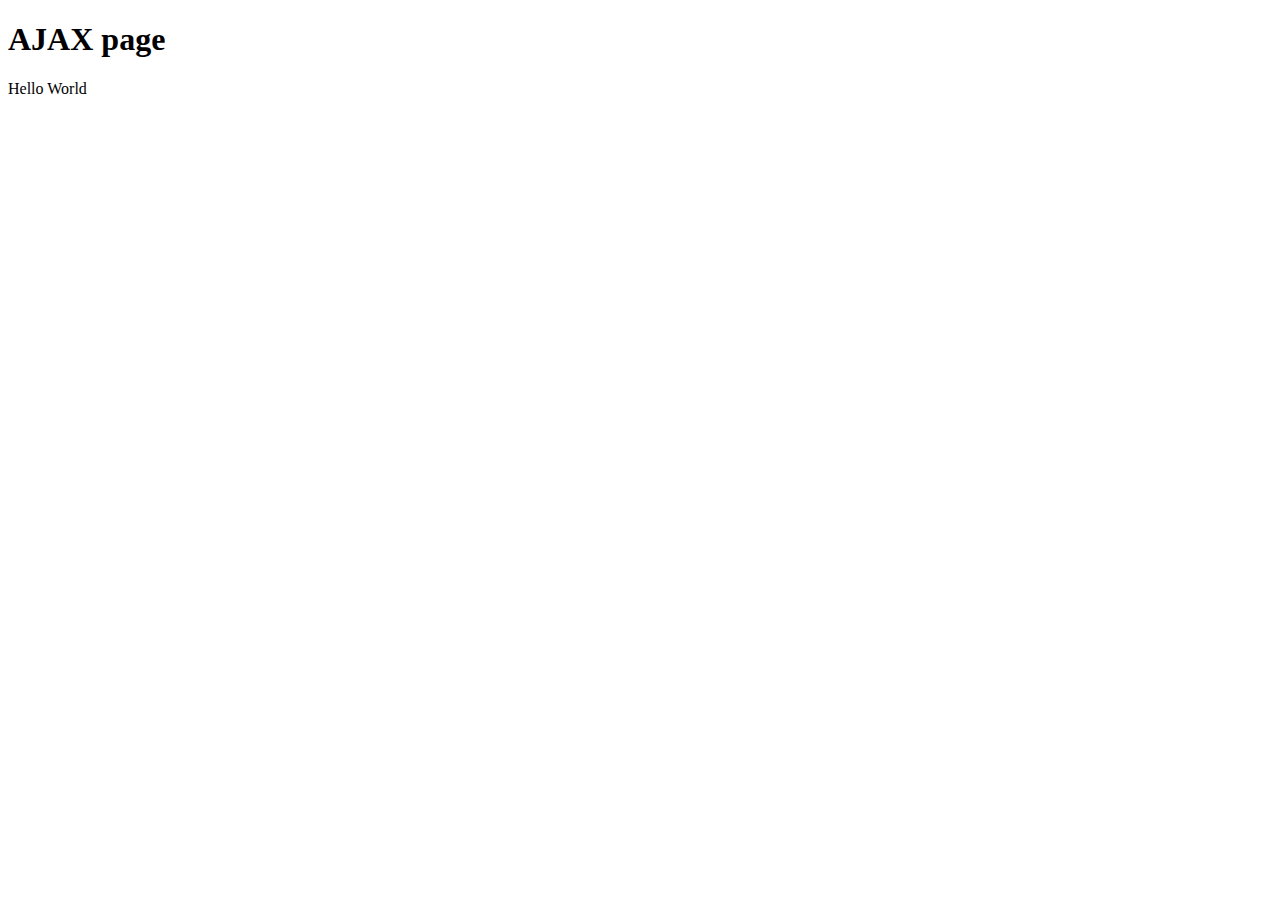
<file: Exercise_Files/02-01/finished/ajax/index.html>
<!DOCTYPE html>
<html lang="en">
<head>
	<meta charset="utf-8" />
	<title>JavaScript AJAX</title>
</head>
<body>
<h1>AJAX page</h1>
<div id="update"></div>
<script src="script.js"></script>
</body>
</html>
</file>
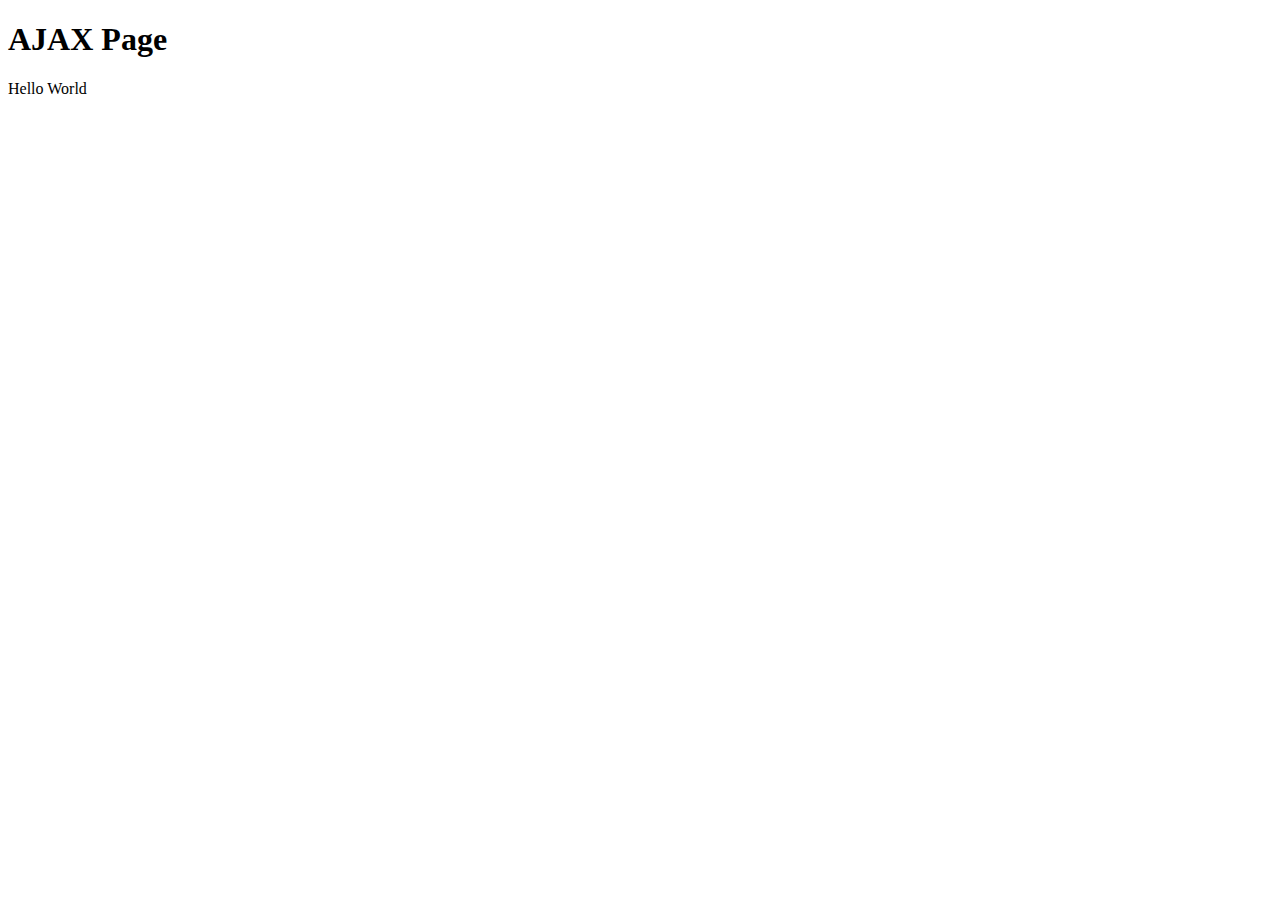
<file: Exercise_Files/02-01/workingfolder/ajax/index.html>
<!DOCTYPE html>
<html lang="en">
<head>
	<meta charset="utf-8" />
	<title>JavaScript AJAX</title>
</head>
<body>
	<h1>AJAX Page</h1>
<div id="update"></div>
<script src="script.js"></script>
</body>
</html>
</file>
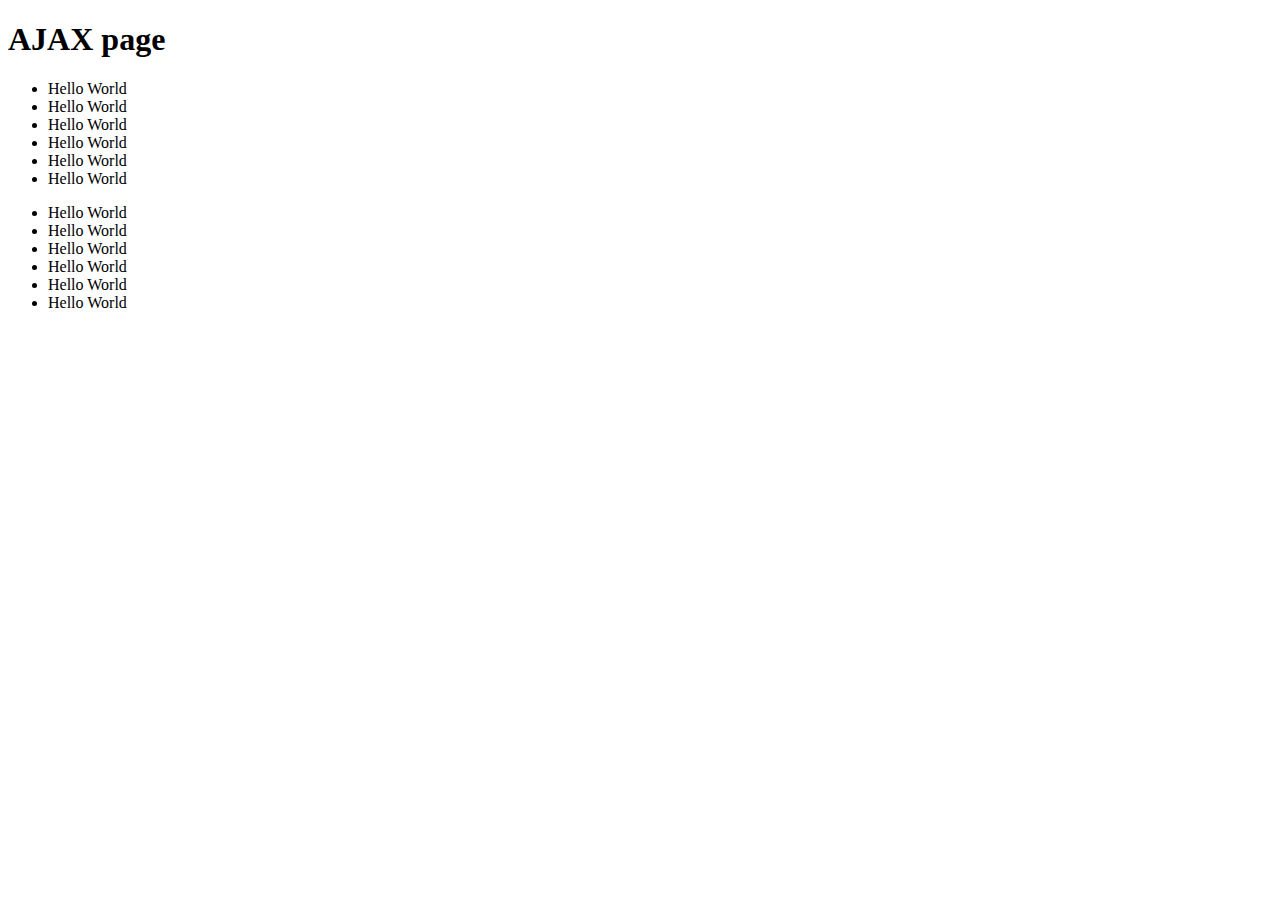
<file: Exercise_Files/02-02/finished/ajax/index.html>
<!DOCTYPE html>
<html lang="en">
<head>
	<meta charset="utf-8" />
	<title>JavaScript AJAX</title>
</head>
<body>
<h1>AJAX page</h1>
<ul>
	<li></li>
	<li></li>
	<li></li>
	<li></li>
	<li></li>
	<li></li>
</ul>
<ul>
	<li></li>
	<li></li>
	<li></li>
	<li></li>
	<li></li>
	<li></li>
</ul>
<script src="script.js"></script>
</body>
</html>
</file>
